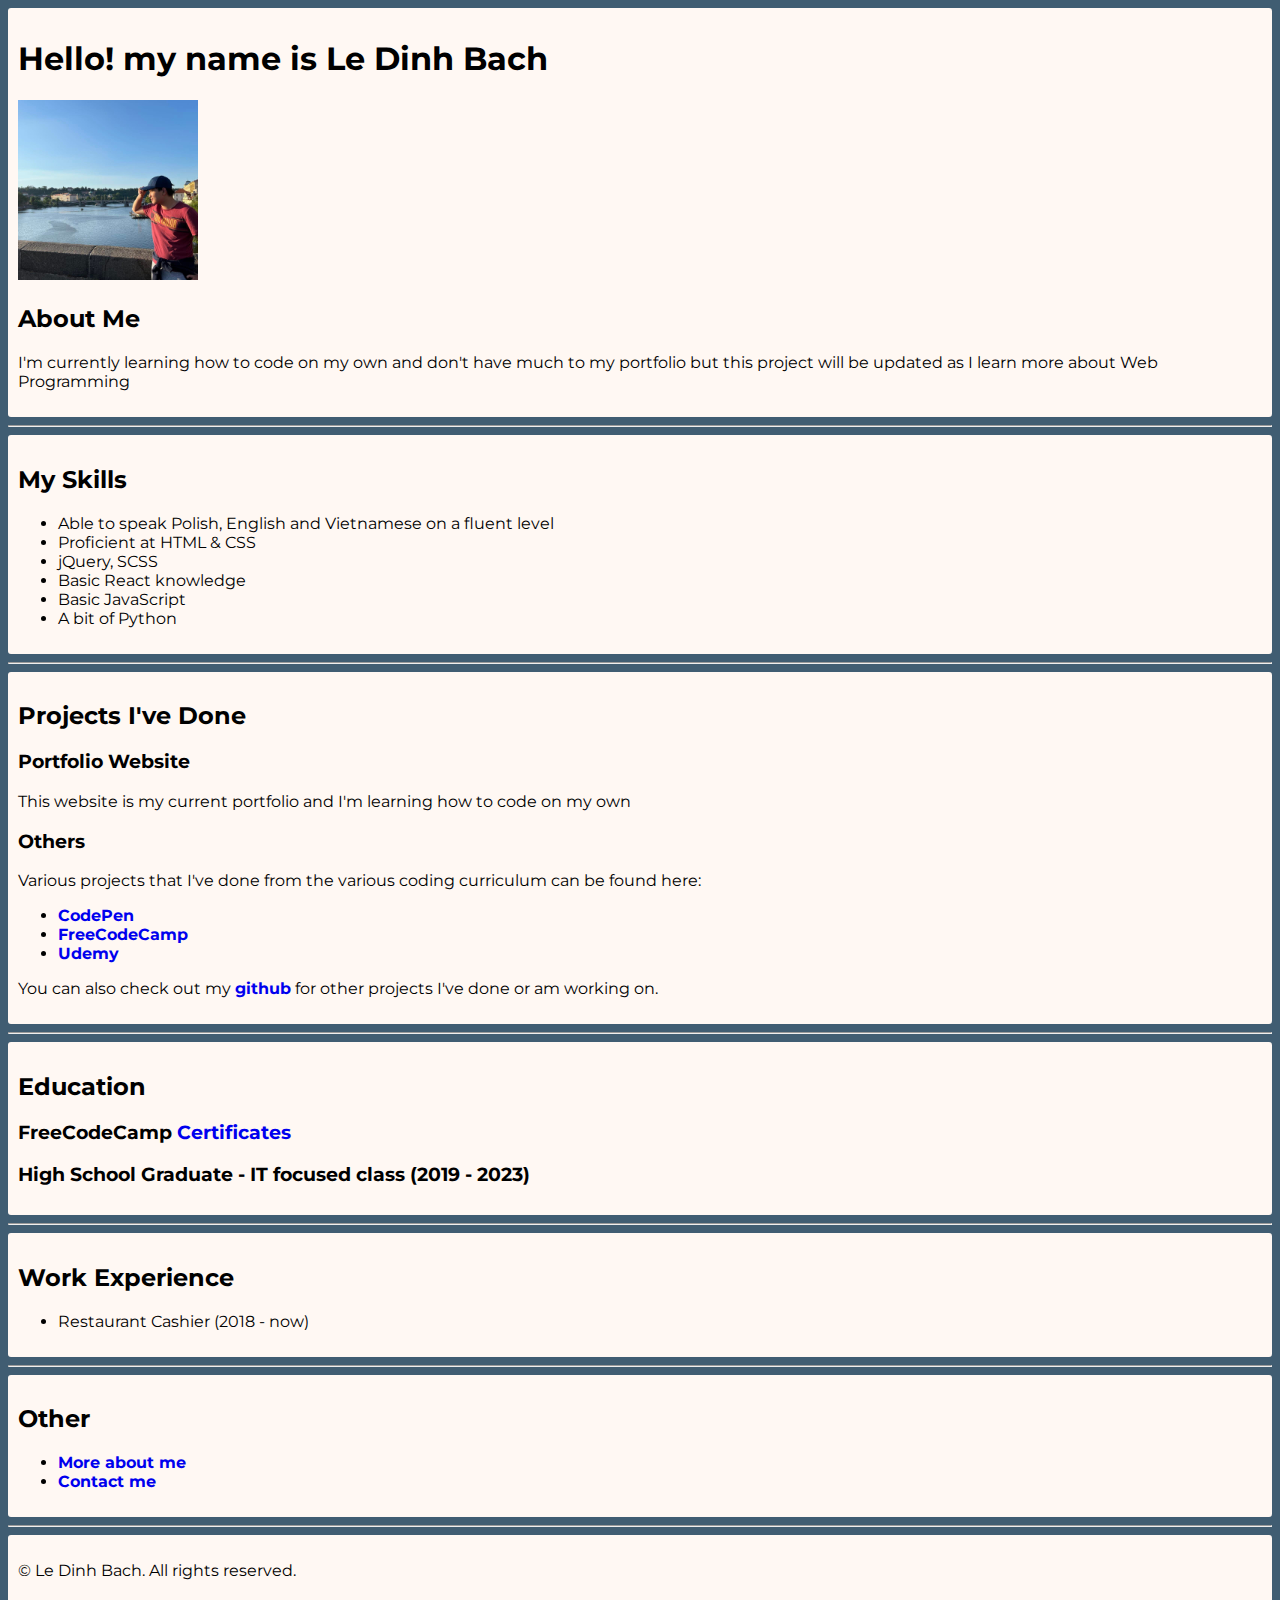
<file: index.html>
<!DOCTYPE html>
<html lang="en">
	<head>
		<meta charset="UTF-8" />
		<meta name="viewport" content="width=device-width, initial-scale=1.0" />
		<title>My Portfolio</title>
		<link href="styles.css" rel="stylesheet">
		<link rel="preconnect" href="https://fonts.googleapis.com">
		<link rel="preconnect" href="https://fonts.gstatic.com" crossorigin>
		<link href="https://fonts.googleapis.com/css2?family=Montserrat:ital,wght@0,100..900;1,100..900&display=swap" rel="stylesheet">
	<body>
		<div class="section-con">
		<h1>Hello! my name is Le Dinh Bach</h1>
        <img src="./assets/288885409_1251596992252233_896482920683680630_n.jpg" alt="a drawing photo of me" style="max-width: 180px;max-height: 180px;"></img>
		<h2>About Me</h2>
		<p>
			I'm currently learning how to code on my own and don't have much to my
			portfolio but this project will be updated as I learn more about Web
			Programming
		</p>
		</div>
		<hr />
		<div class="section-con">
		<h2>My Skills</h2>
		<ul>
            <li>Able to speak Polish, English and Vietnamese on a fluent level</li>
			<li>Proficient at HTML & CSS</li>
			<li> jQuery, SCSS</li>
			<li>Basic React knowledge</li>
			<li>Basic JavaScript</li>
			<li>A bit of Python</li>
		</ul>
		</div>
		<hr />
		<div class="section-con">
		<h2>Projects I've Done</h2>
		<h3>Portfolio Website</h3>
		<p>
			This website is my current portfolio and I'm learning how to code on my
			own
		</p>
		<h3>Others</h3>
		<p>
			Various projects that I've done from the various coding curriculum can be
			found here:<br />
		</p>
		<ul>
			<li><a href="https://codepen.io/SleepDeprived0025">CodePen</a></li>
			<li>
				<a href="https://www.freecodecamp.org/LeDinhBach">FreeCodeCamp</a>
			</li>
			<li><a href="./public/udemy-projects.html">Udemy</a></li>
		</ul>
		<p>
			You can also check out my
			<a href="https://github.com/SleepDeprived0025">github</a> for other
			projects I've done or am working on.
		</p>
		</div>
		<hr />
		<div class="section-con">
		<h2>Education</h2>
		<h3>
			FreeCodeCamp
			<a
				href="./public/certificates-index.html"
				>Certificates</a
			>
		</h3>
		<h3>High School Graduate - IT focused class (2019 - 2023)</h3>
		</div>
        <hr />
		<div class="section-con">
        <h2>Work Experience</h2>
        <ul>
            <li>Restaurant Cashier (2018 - now)</li>
        </ul>
	</div>
    <hr/>
	<div class="section-con">
    <h2>Other</h2>
    <ul>
        <li><a href="./public/moreme.html">More about me</a></li>
        <li><a href="./public/contact.html">Contact me</a></li>
    </ul>
		</div>
    <hr/>
	<div class="section-con">
    <footer>
        <p>© Le Dinh Bach. All rights reserved. </p>
    </footer>
</div>
	</body>
</html>
</file>
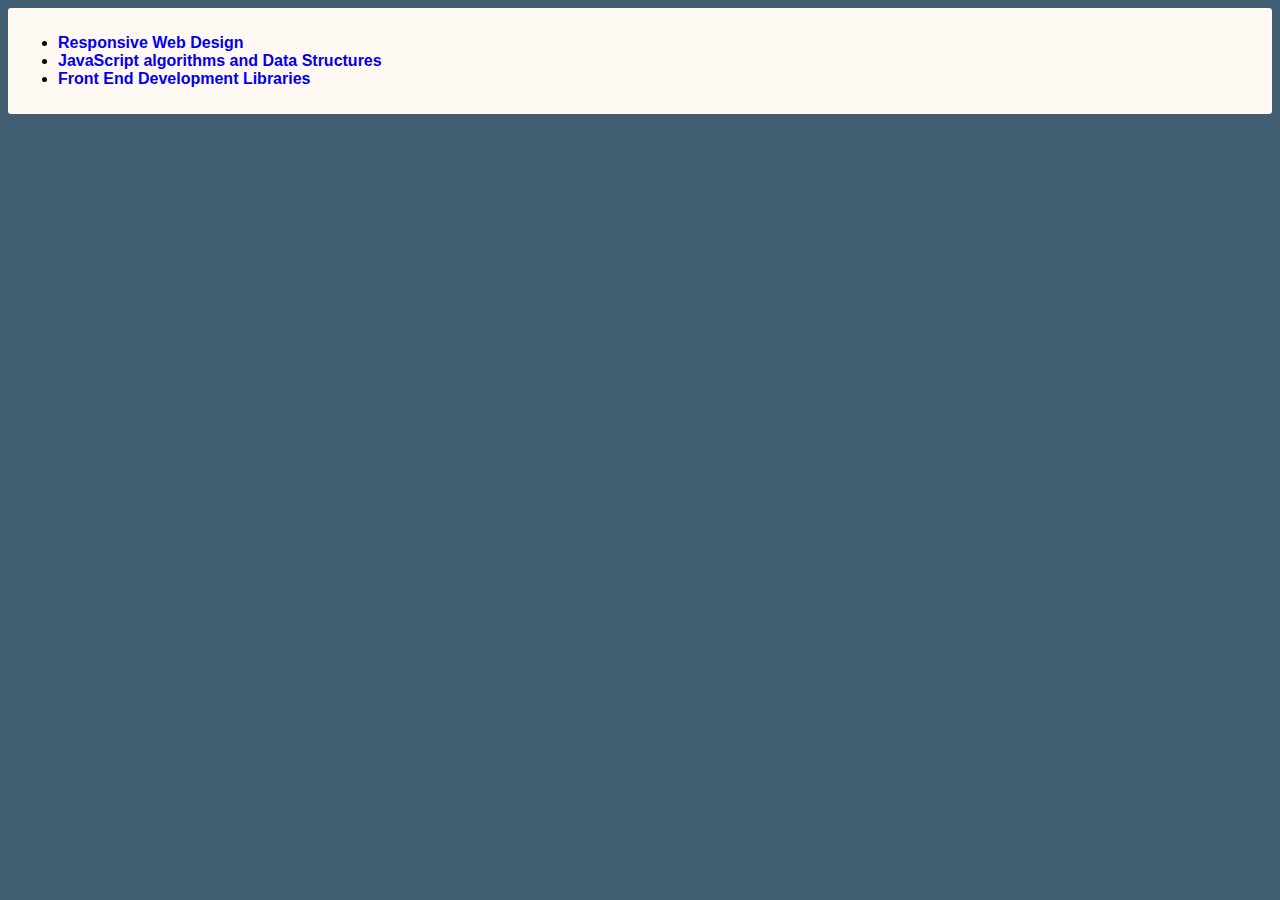
<file: public/certificates-index.html>
<!DOCTYPE html>
<html lang="en">
	<head>
		<meta charset="UTF-8" />
		<meta name="viewport" content="width=device-width, initial-scale=1.0" />
		<link rel="stylesheet" href="../styles.css" />
		<title>Document</title>
	</head>
	<body>
		<div class="section-con">
			<ul>
				<li>
					<a
						href="https://www.freecodecamp.org/certification/LeDinhBach/responsive-web-design"
						>Responsive Web Design</a
					>
				</li>
				<li>
					<a
						href="https://www.freecodecamp.org/certification/LeDinhBach/javascript-algorithms-and-data-structures-v8"
						>JavaScript algorithms and Data Structures</a
					>
				</li>
				<li>
					<a
						href="https://www.freecodecamp.org/certification/LeDinhBach/front-end-development-libraries"
						>Front End Development Libraries</a
					>
				</li>
			</ul>
		</div>
	</body>
</html>
</file>
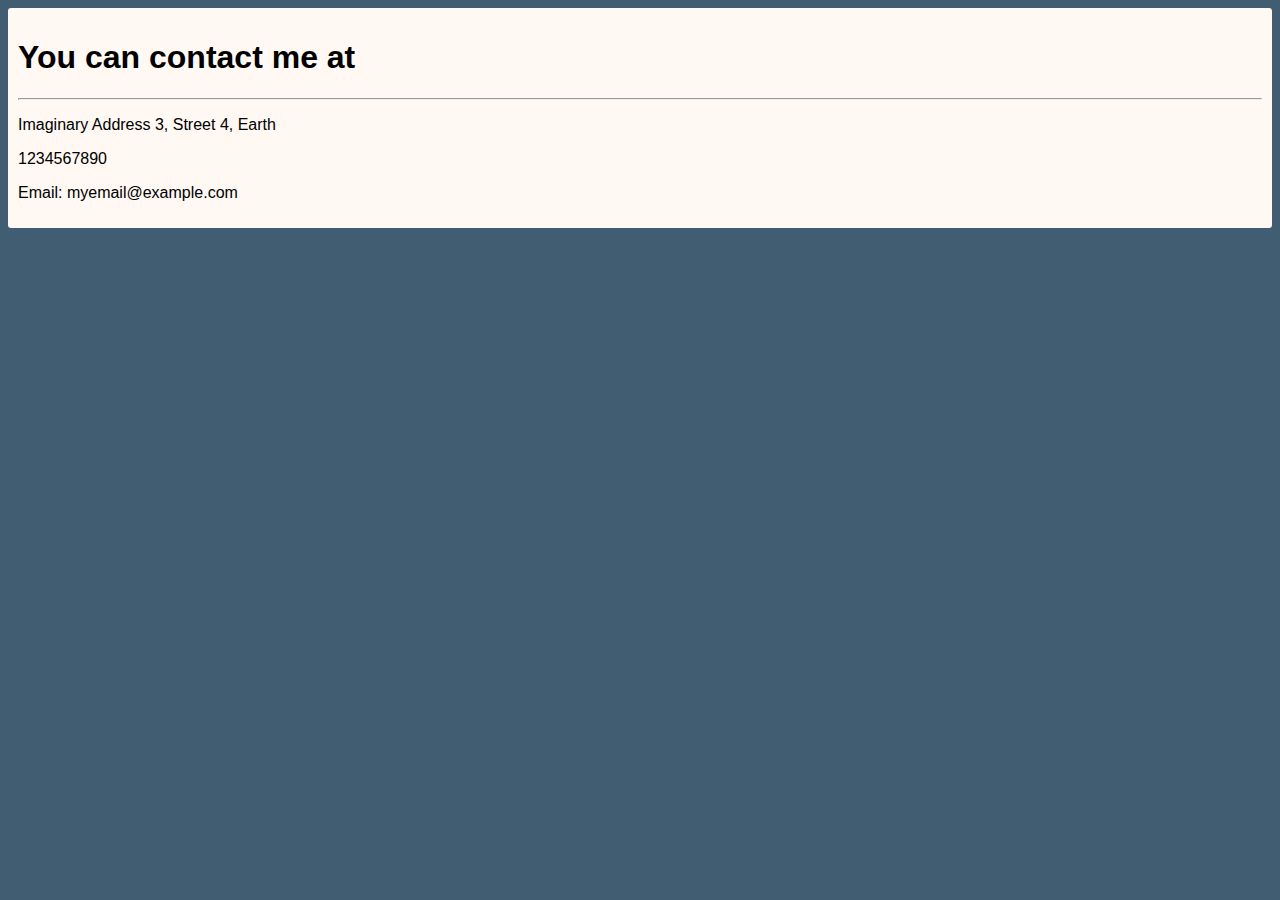
<file: public/contact.html>
<!DOCTYPE html>
<html lang="en">
	<head>
		<meta charset="UTF-8" />
		<meta name="viewport" content="width=device-width, initial-scale=1.0" />
		<link rel="stylesheet" href="../styles.css" />
		<title>Document</title>
	</head>
	<body>
		<div class="section-con">
			<h1>You can contact me at</h1>
			<hr />
			<p>Imaginary Address 3, Street 4, Earth</p>
			<p>1234567890</p>
			<p>Email: myemail@example.com</p>
		</div>
	</body>
</html>
</file>
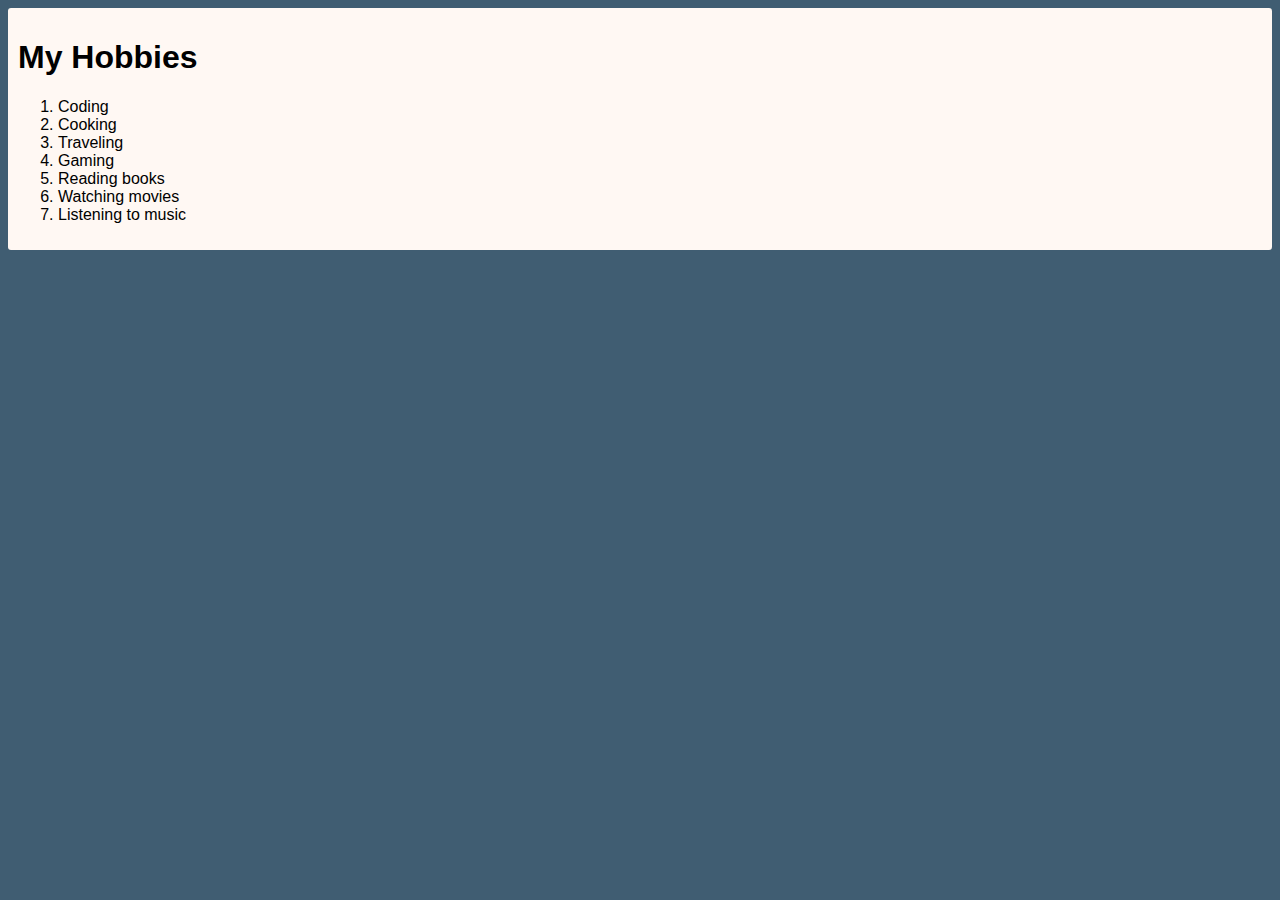
<file: public/moreme.html>
<!DOCTYPE html>
<html lang="en">
	<head>
		<meta charset="UTF-8" />
		<meta name="viewport" content="width=device-width, initial-scale=1.0" />
		<link rel="stylesheet" href="../styles.css" />
		<title>Document</title>
	</head>
	<body>
		<div class="section-con">
			<h1>My Hobbies</h1>
			<ol>
				<li>Coding</li>
				<li>Cooking</li>
				<li>Traveling</li>
				<li>Gaming</li>
				<li>Reading books</li>
				<li>Watching movies</li>
				<li>Listening to music</li>
			</ol>
		</div>
	</body>
</html>
</file>
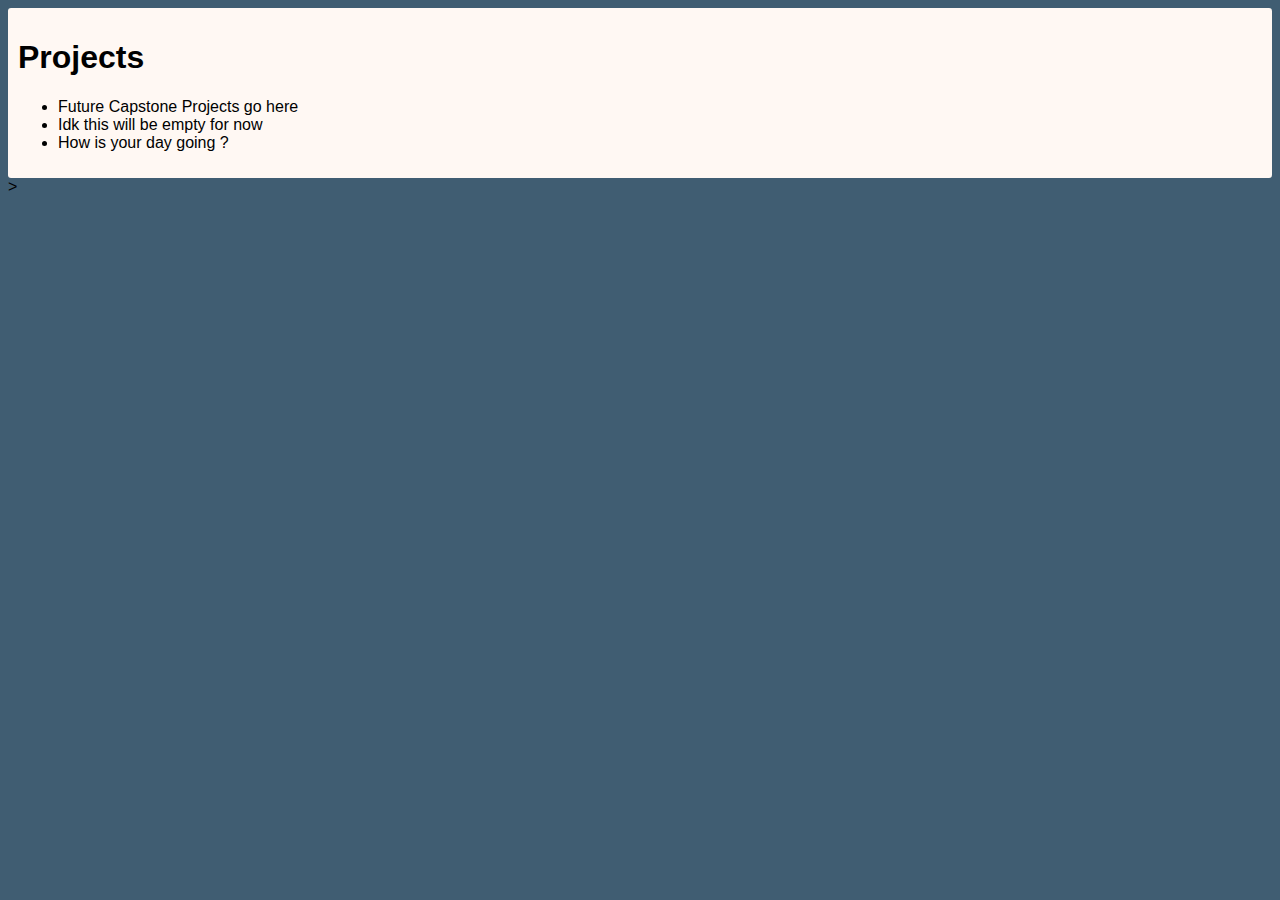
<file: public/udemy-projects.html>
<!DOCTYPE html>
<html lang="en">
	<head>
		<meta charset="UTF-8" />
		<meta name="viewport" content="width=device-width, initial-scale=1.0" />
		<title>Document</title>
		<link rel="stylesheet" href="../styles.css" />
        <!-- <link rel="stylesheet" href="../bootstrap/bootstrap.css" /> -->
	</head>
	<body>
        <div class="section-con">
            <h1>Projects</h1>
            <ul>
                <li class="card col-4">Future Capstone Projects go here</li>
                <li class="card col-4">Idk this will be empty for now</li>
                <li class="card col-4">How is your day going ?</li>
            </ul>
        </div>></div>
    </body>
</html>
</file>
<file: styles.css>
:root {
	--main1: #405d72;
	--main2: #758694;
	--secondary1: #f7e7dc;
	--secondary2: #fff8f3;
}

* {
	font-family: "Montserrat", sans-serif;
}

body {
	background-color: var(--main1);
}

.section-con {
	padding: 10px;
	border-radius: 3px;
	background-color: var(--secondary2);
}

a {
	text-decoration: none;
	font-weight: bold !important;
}

a:hover {
	text-decoration: underline !important;
	transition: 0.5s;
}
</file>
